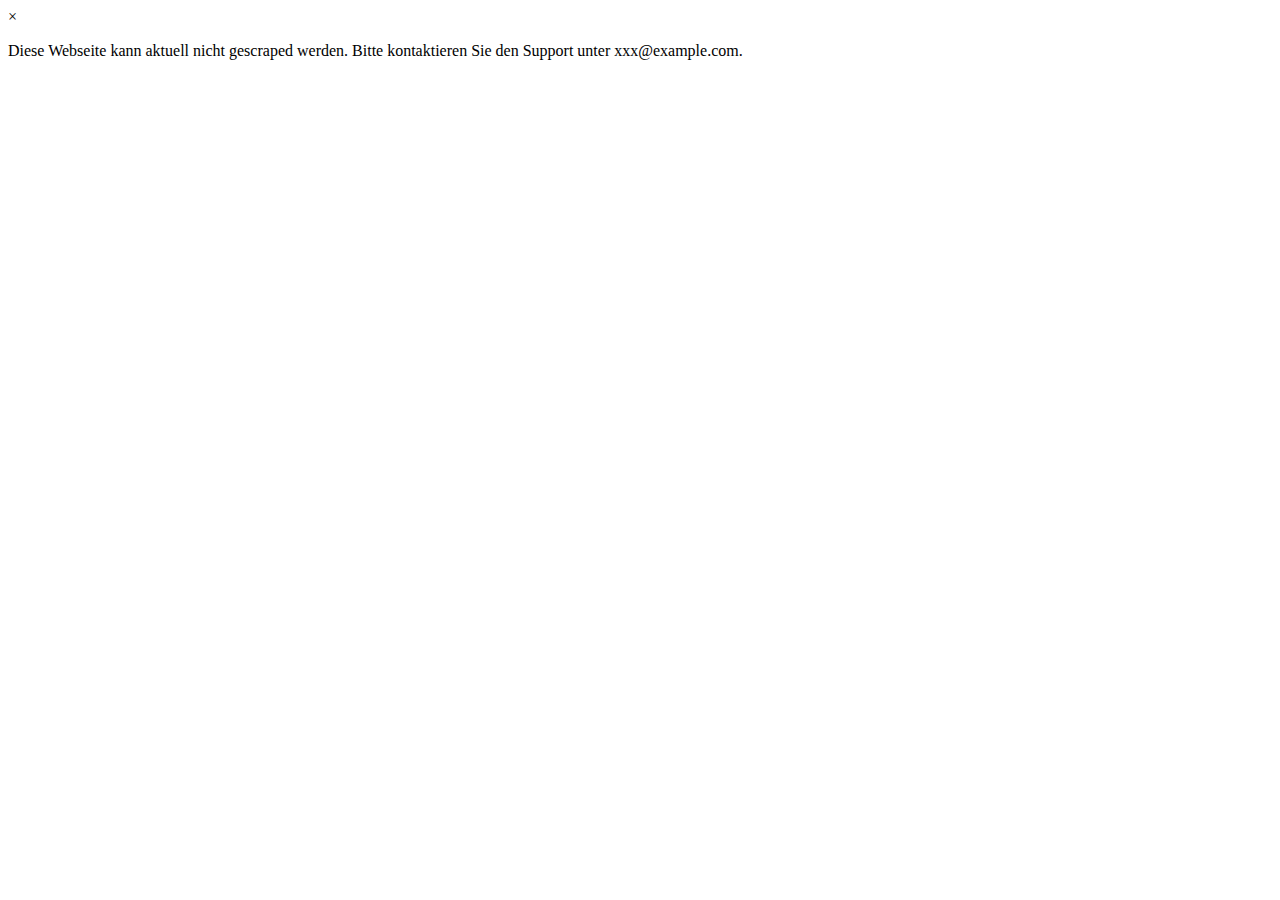
<file: src/main/resources/templates/messageBox.html>
<!DOCTYPE html>
<html xmlns:th="http://www.thymeleaf.org">
<head>
<meta http-equiv="Content-Type" content="text/html; charset=UTF-8">
<link th:href="@{/styles/main.css}" rel="stylesheet" />
<script type="text/javascript" th:src="@{/js/actions.js}"></script>
<title>Fehler: Seite konnte nicht gescraped werden.</title>
</head>
<body>
	<div class="alert">
		<span class="closebtn"
			onclick="this.parentElement.style.display='none';">&times;</span>
		<p th:text="${errorMessage}"></p>
		<p>Diese Webseite kann aktuell nicht
			gescraped werden. Bitte kontaktieren Sie den Support unter
			xxx@example.com.</p>
	</div>
</body>
</html>
</file>
